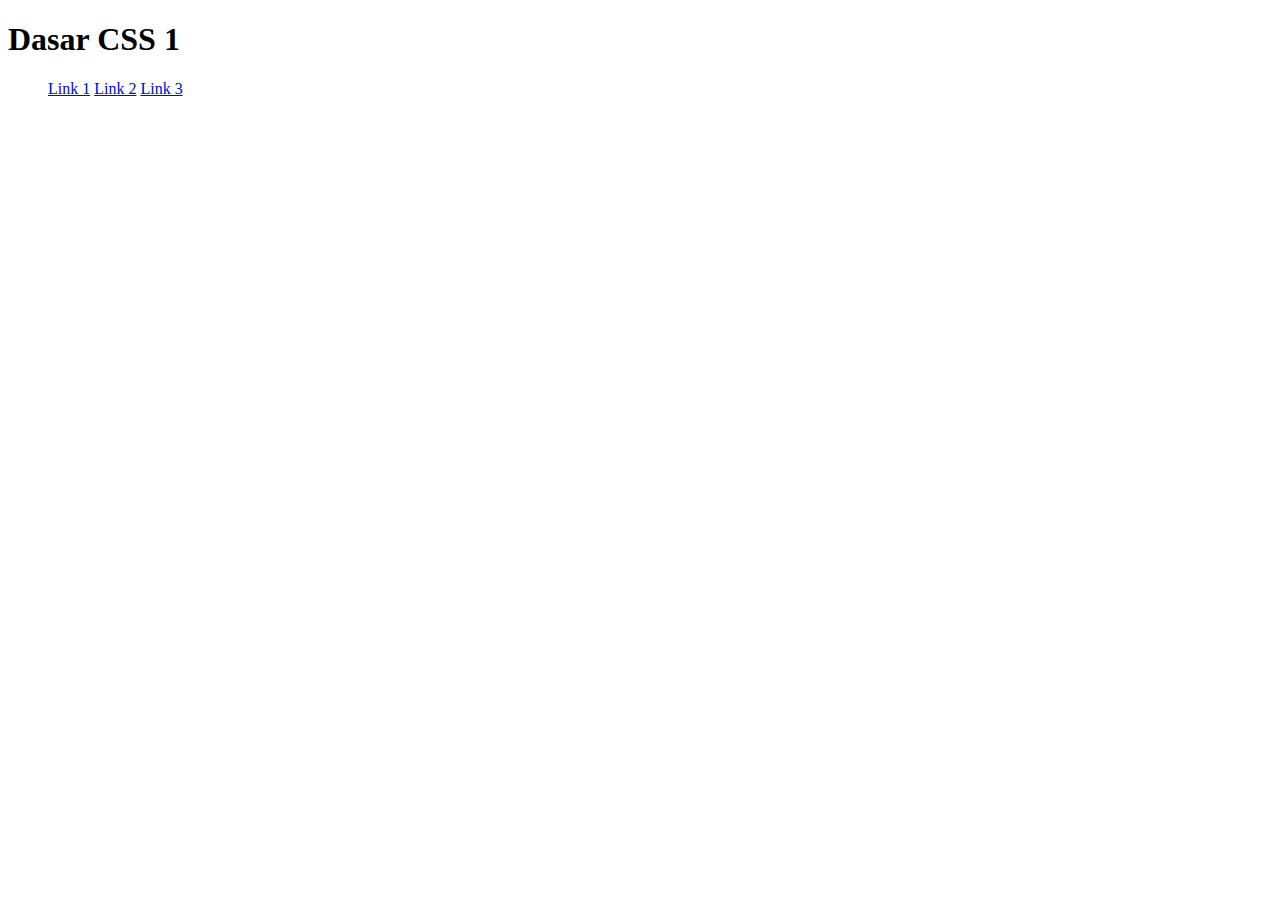
<file: Dasar_1/index.html>
<!DOCTYPE html>
<html lang="en">
<head>
    <meta charset="UTF-8">
    <meta name="viewport" content="width=device-width, initial-scale=1.0">
    <title>Latihan Dasar CSS 1</title>
    <style>
       .navigasi li{
        display: inline;
       }
    </style>
</head>
<body>
    <div class="header">
        <h1>Dasar CSS 1</h1>
    </div>
    
    <div class="navigasi">
        <ul>
            <li><a href="#">Link 1</a></li>
            <li><a href="#">Link 2</a></li>
            <li><a href="#">Link 3</a></li>
        </ul>
    </div>
        
</body>
</html>
</file>
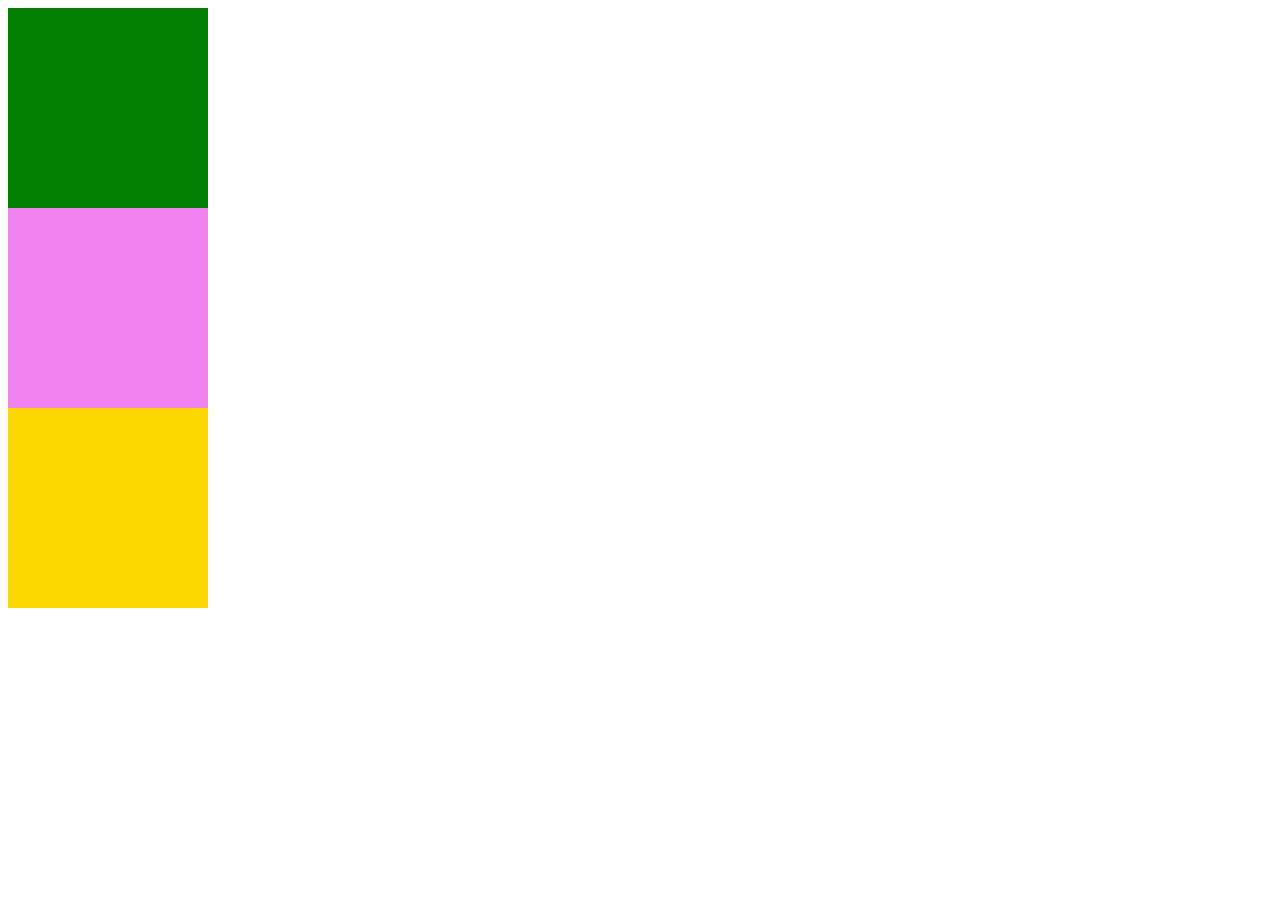
<file: Dasar_10/index.html>
<!DOCTYPE html>
<html lang="en">
<head>
    <meta charset="UTF-8">
    <meta name="viewport" content="width=device-width, initial-scale=1.0">
    <title>CSS Position</title>
    <link rel="stylesheet" href="style.css">
</head>
<body>
    <div class="satu"></div>
    <div class="dua"></div>
    <div class="tiga"></div>
</body>
</html>
</file>
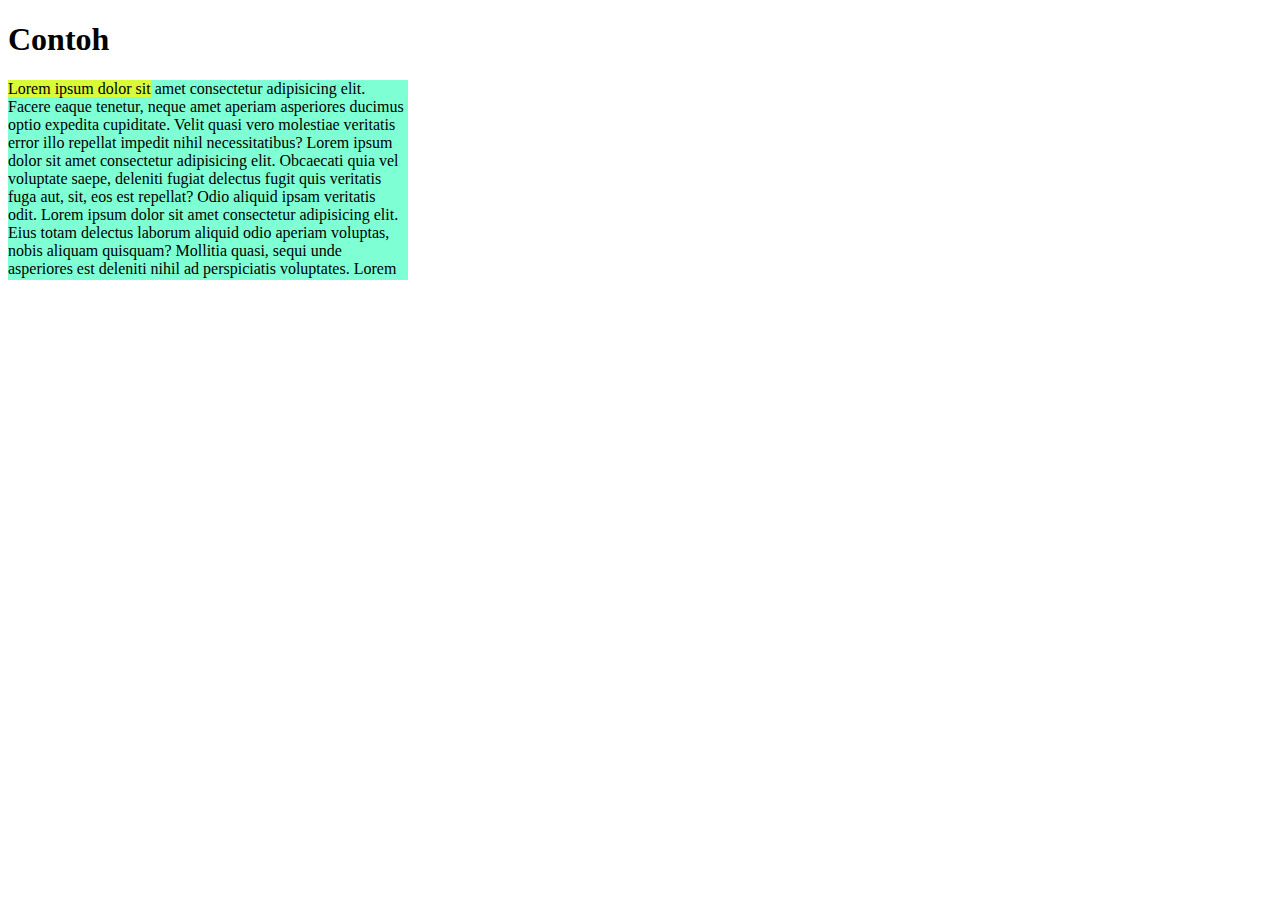
<file: Dasar_2/Index.html>
<!DOCTYPE html>
<html lang="en">
<head>
    <meta charset="UTF-8">
    <meta name="viewport" content="width=device-width, initial-scale=1.0">
    <title>Dimensi & Overflow</title>
    <style>
        .satu{
            width: 400px; /*ini adalah contoh penggunaan dimensi mengguakan ukuran px (pixel)*/
            height: 200px;
            background-color: aquamarine;
            overflow: auto; /*contoh penggunaan overflow valuenya auto*/
        }

        .K1{
            width: 100%; /*ini contoh penggunaan dimensi menggunakan ukuran persen*/
            background-color: rgb(217, 250, 54);
        }

    </style>
</head>
<body>
    <!-- dalam dimensi css ada beberapa ukuran yang sering digunakan -->
     <!-- yaitu: -->
      <!-- 1. Px (Pixel)
           2. % (Persen) persen adalah ukuran yang akan mengikuti parrentnya
           3. inc
           4. cm
           5. mm
           6. pt (Point)
           7. pc (Pica) 
      
      -->

      <!-- overflow -->
       <!-- untuk mengatur perilaku elemen yang dimana contentnya tidak muat atau keluar dari wadahnya (ini hanya analogi untu saya saja untuk selebihnya bisa di cek di web ataupun youtube channel.) -->
    
       <!-- value untuk overflow ada beberapa yaitu:
        1. visible
        2. auto
        3. hidden
        4. scroll 
       -->

       <!-- contoh untuk kedua materi diatas -->

       <h1>Contoh</h1>
       
       <div class="satu"><span class="K1">Lorem ipsum dolor sit</span> amet consectetur adipisicing elit. Facere eaque tenetur, neque amet aperiam asperiores ducimus optio expedita cupiditate. Velit quasi vero molestiae veritatis error illo repellat impedit nihil necessitatibus? Lorem ipsum dolor sit amet consectetur adipisicing elit. Obcaecati quia vel voluptate saepe, deleniti fugiat delectus fugit quis veritatis fuga aut, sit, eos est repellat? Odio aliquid ipsam veritatis odit. Lorem ipsum dolor sit amet consectetur adipisicing elit. Eius totam delectus laborum aliquid odio aperiam voluptas, nobis aliquam quisquam? Mollitia quasi, sequi unde asperiores est deleniti nihil ad perspiciatis voluptates. Lorem ipsum dolor sit amet consectetur adipisicing elit. Deleniti quae tempore earum, provident nostrum voluptatum reprehenderit omnis ullam veritatis consectetur, atque eum mollitia dignissimos iure est, natus magnam? Ex, alias?</div>
</body>
</html>
</file>
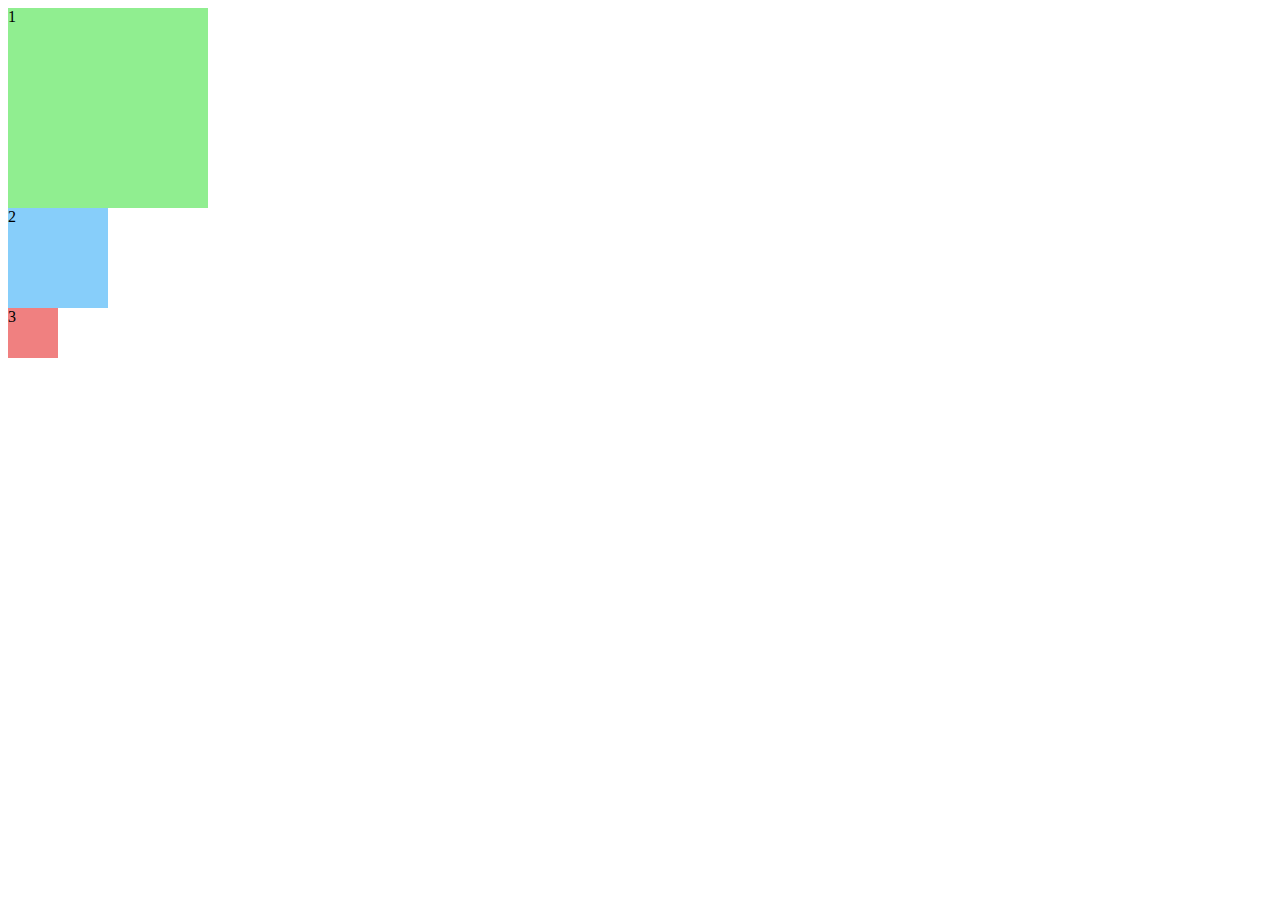
<file: Dasar_4/index.html>
<!DOCTYPE html>
<html lang="en">
<head>
    <meta charset="UTF-8">
    <meta name="viewport" content="width=device-width, initial-scale=1.0">
    <title>Margin</title>
    <link rel="stylesheet" href="../Dasar_4/style.css">
</head>
<body>
    
    <div class="satu">1</div>
    <div class="dua">2</div>
    <div class="tiga">3</div>

</body>
</html>
</file>
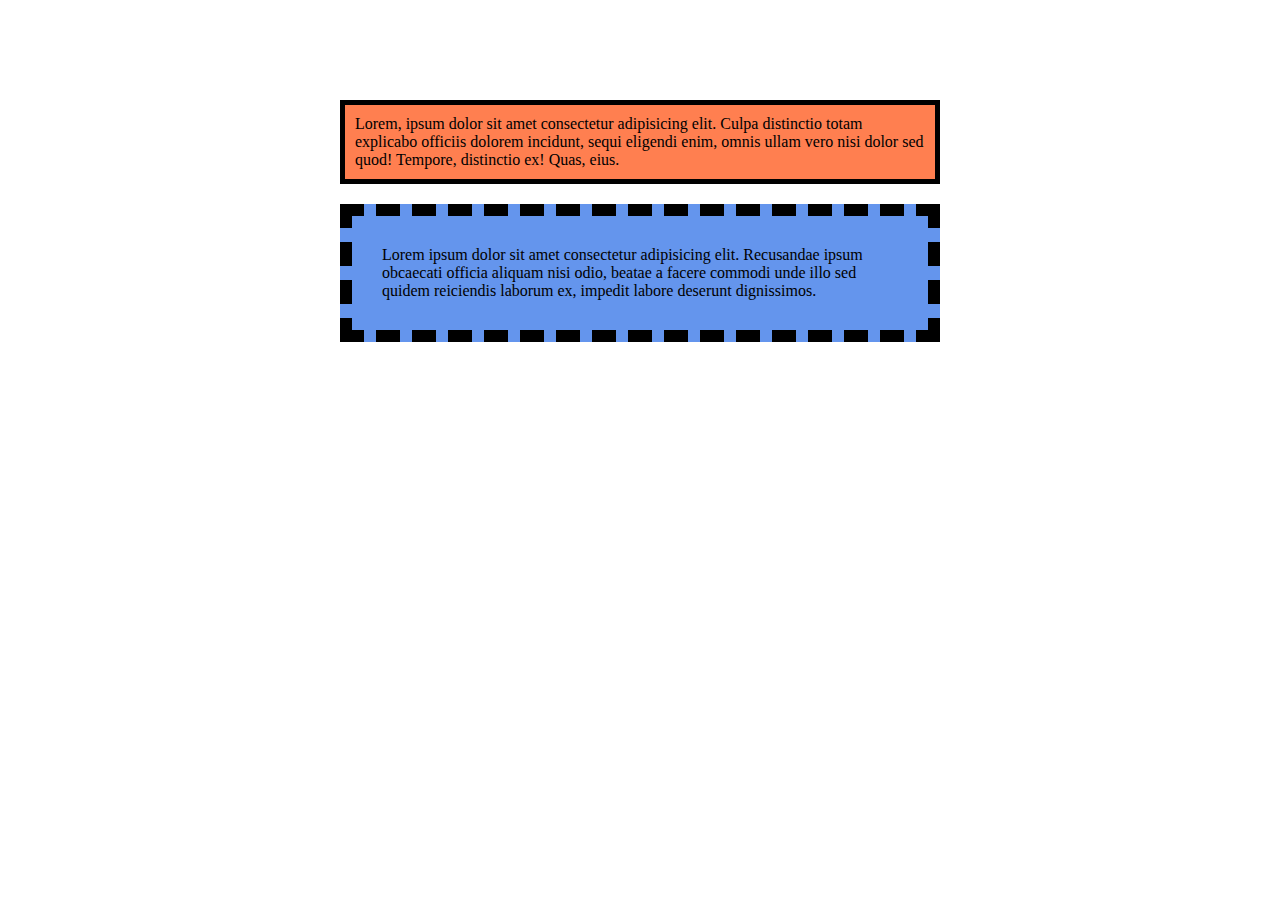
<file: Dasar_5/index.html>
<!DOCTYPE html>
<html lang="en">
<head>
    <meta charset="UTF-8">
    <meta name="viewport" content="width=device-width, initial-scale=1.0">
    <title>Padding & Box Sizing</title>
    <link rel="stylesheet" href="../Dasar_5/style.css">
</head>
<body>
    <!-- <div>Lorem ipsum dolor sit, amet consectetur adipisicing elit. Qui, quod possimus debitis impedit explicabo cumque beatae ratione maxime illo ut accusantium itaque praesentium. Ipsum labore magni nobis sint, vel nostrum.</div> -->
    <div class="satu">Lorem, ipsum dolor sit amet consectetur adipisicing elit. Culpa distinctio totam explicabo officiis dolorem incidunt, sequi eligendi enim, omnis ullam vero nisi dolor sed quod! Tempore, distinctio ex! Quas, eius.</div>

    <div class="dua">Lorem ipsum dolor sit amet consectetur adipisicing elit. Recusandae ipsum obcaecati officia aliquam nisi odio, beatae a facere commodi unde illo sed quidem reiciendis laborum ex, impedit labore deserunt dignissimos.</div>
</body>
</html>
</file>
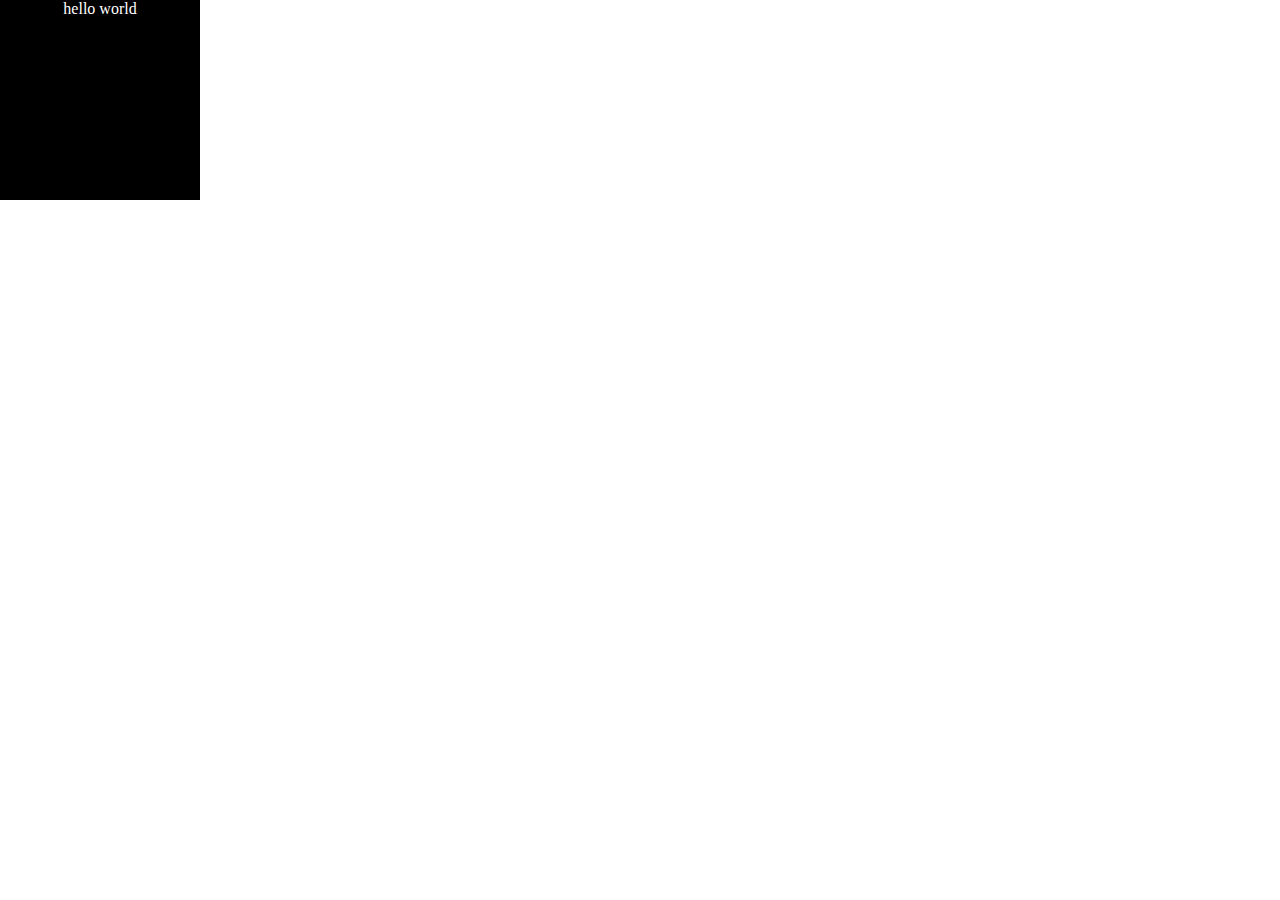
<file: Dasar_6/index.html>
<!DOCTYPE html>
<html lang="en">
<head>
    <meta charset="UTF-8">
    <meta name="viewport" content="width=device-width, initial-scale=1.0">
    <title>Css Reset</title>
    <link rel="stylesheet" href="./style.css">
</head>
<body>
    <div>hello world</div>
</body>
</html>
</file>
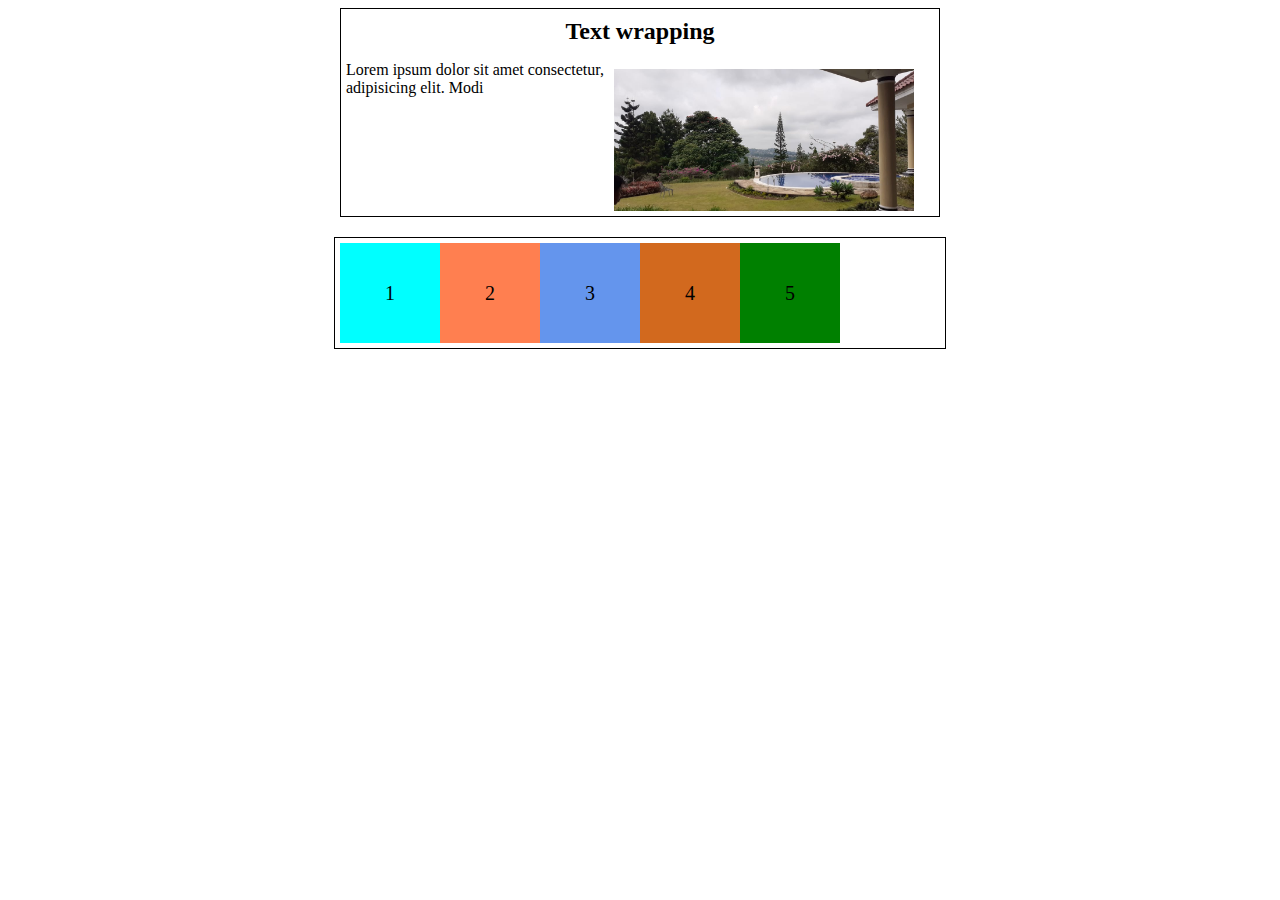
<file: Dasar_8/index.html>
<!DOCTYPE html>
<html lang="en">
<head>
    <meta charset="UTF-8">
    <meta name="viewport" content="width=device-width, initial-scale=1.0">
    <title>Float</title>
    <link rel="stylesheet" href="style.css">
</head>
<body>
    <div class="container-1 cf">
        <h2>Text wrapping</h2>
        <img src="../Latihan_Dasar_7/foto/villa.jpg" alt="villa" width="300px">
        
        <p>Lorem ipsum dolor sit amet consectetur, adipisicing elit. Modi </p>
        <div class="clear"></div>
    </div>

    <div class="container-2 cf">
        <div class="kotak-1">1</div>
        <div class="kotak-2">2</div>
        <div class="kotak-3">3</div>
        <div class="kotak-4">4</div>
        <div class="kotak-5">5</div>
        <div class="clear"></div>
    </div>
</body>
</html>
</file>
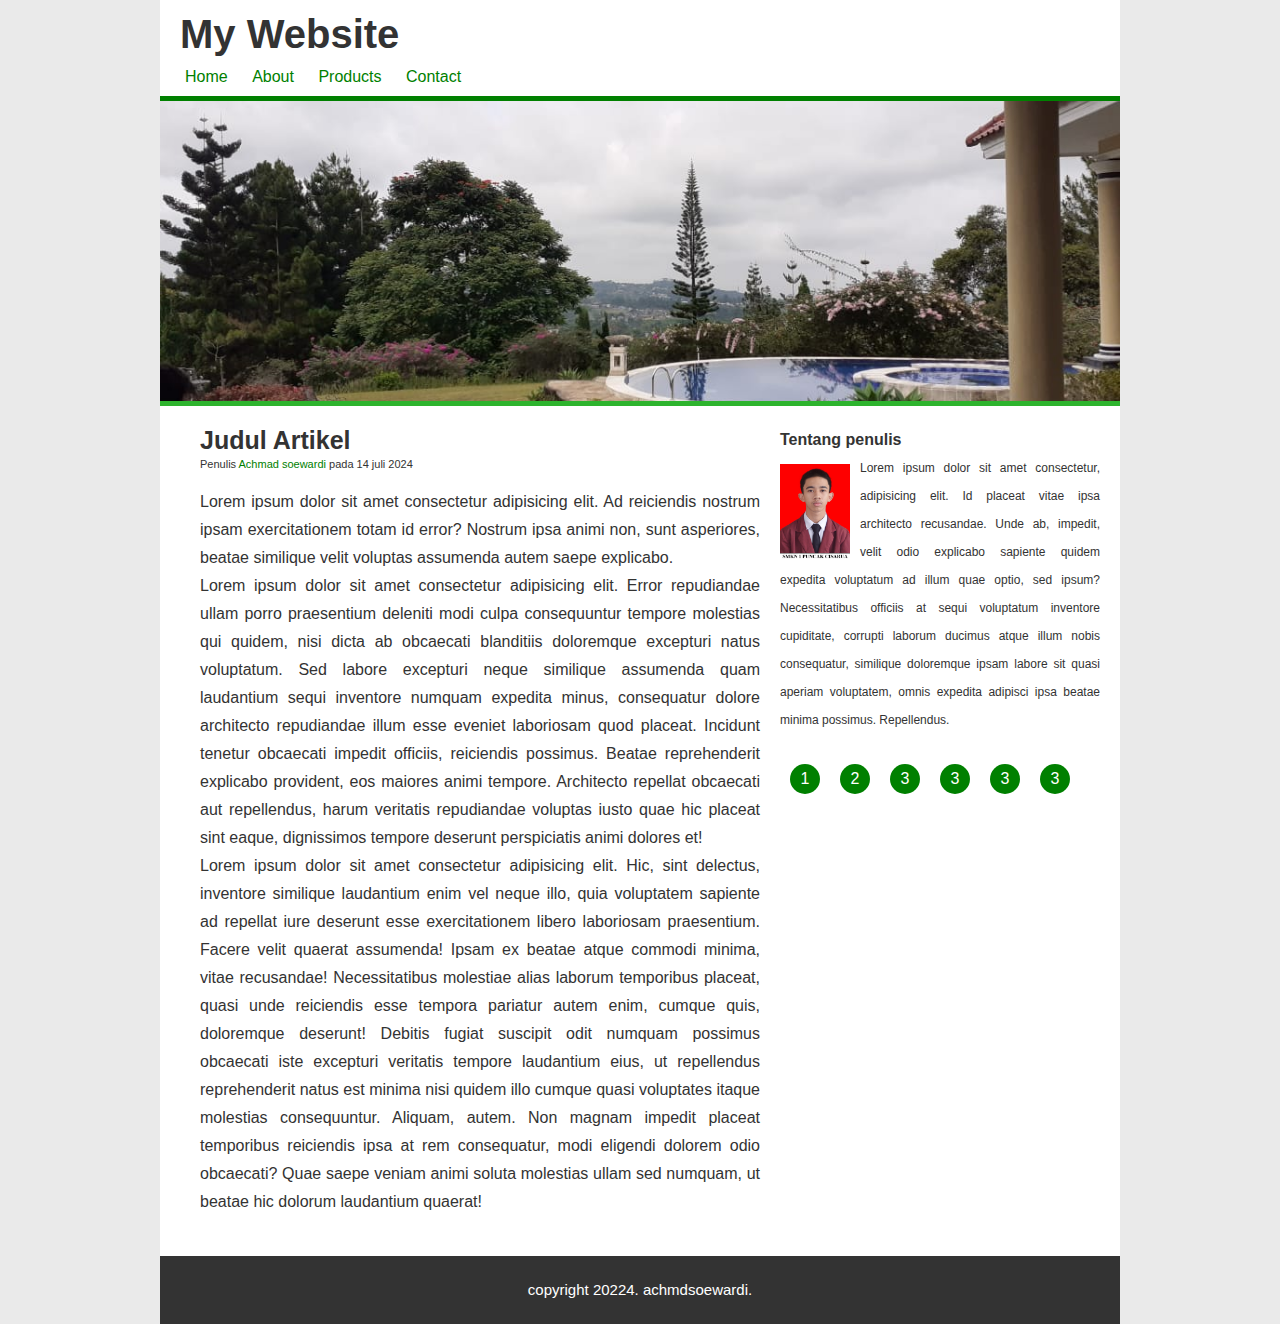
<file: Latihan_Dasar_12/index.html>
<!DOCTYPE html>
<html lang="en">
<head>
    <meta charset="UTF-8">
    <meta name="viewport" content="width=device-width, initial-scale=1.0">
    <title>Latihan Dasar Float</title>
    <link rel="stylesheet" href="style.css">
</head>
<body>
    <div class="container">
        <div class="header">
            <h1 class="judul">My Website</h1>
            <ul>
                <li><a href="#">Home</a></li>
                <li><a href="#">About</a></li>
                <li><a href="#">Products</a></li>
                <li><a href="#">Contact</a></li>
            </ul>
        </div>
        <div class="hero"></div>
        <div class="content cf">
            <div class="main">
                <h3>Judul Artikel</h3>
                <p class="penulis">Penulis <a href="#">Achmad soewardi</a> pada 14 juli 2024</p>
                <p>Lorem ipsum dolor sit amet consectetur adipisicing elit. Ad reiciendis nostrum ipsam exercitationem totam id error? Nostrum ipsa animi non, sunt asperiores, beatae similique velit voluptas assumenda autem saepe explicabo.</p>

                <p>Lorem ipsum dolor sit amet consectetur adipisicing elit. Error repudiandae ullam porro praesentium deleniti modi culpa consequuntur tempore molestias qui quidem, nisi dicta ab obcaecati blanditiis doloremque excepturi natus voluptatum.
                Sed labore excepturi neque similique assumenda quam laudantium sequi inventore numquam expedita minus, consequatur dolore architecto repudiandae illum esse eveniet laboriosam quod placeat. Incidunt tenetur obcaecati impedit officiis, reiciendis possimus.
                Beatae reprehenderit explicabo provident, eos maiores animi tempore. Architecto repellat obcaecati aut repellendus, harum veritatis repudiandae voluptas iusto quae hic placeat sint eaque, dignissimos tempore deserunt perspiciatis animi dolores et!</p>

                <p>Lorem ipsum dolor sit amet consectetur adipisicing elit. Hic, sint delectus, inventore similique laudantium enim vel neque illo, quia voluptatem sapiente ad repellat iure deserunt esse exercitationem libero laboriosam praesentium.
                Facere velit quaerat assumenda! Ipsam ex beatae atque commodi minima, vitae recusandae! Necessitatibus molestiae alias laborum temporibus placeat, quasi unde reiciendis esse tempora pariatur autem enim, cumque quis, doloremque deserunt!
                Debitis fugiat suscipit odit numquam possimus obcaecati iste excepturi veritatis tempore laudantium eius, ut repellendus reprehenderit natus est minima nisi quidem illo cumque quasi voluptates itaque molestias consequuntur. Aliquam, autem.
                Non magnam impedit placeat temporibus reiciendis ipsa at rem consequatur, modi eligendi dolorem odio obcaecati? Quae saepe veniam animi soluta molestias ullam sed numquam, ut beatae hic dolorum laudantium quaerat!</p>
            </div>
            <div class="sidebar">
                <h3>Tentang penulis</h3>
                <img src="../Latihan_Dasar_9/F10.jpg" alt="foto saya">
                <p>Lorem ipsum dolor sit amet consectetur, adipisicing elit. Id placeat vitae ipsa architecto recusandae. Unde ab, impedit, velit odio explicabo sapiente quidem expedita voluptatum ad illum quae optio, sed ipsum?
                Necessitatibus officiis at sequi voluptatum inventore cupiditate, corrupti laborum ducimus atque illum nobis consequatur, similique doloremque ipsam labore sit quasi aperiam voluptatem, omnis expedita adipisci ipsa beatae minima possimus. Repellendus.</p>

                <div class="kotak">1</div>
                <div class="kotak">2</div>
                <div class="kotak">3</div>
                <div class="kotak">3</div>
                <div class="kotak">3</div>
                <div class="kotak">3</div>
            </div>
        </div>
        <div class="footer">
            <p class="copyright">copyright 20224. achmdsoewardi.</p>
        </div>
    </div>
</body>
</html>
</file>
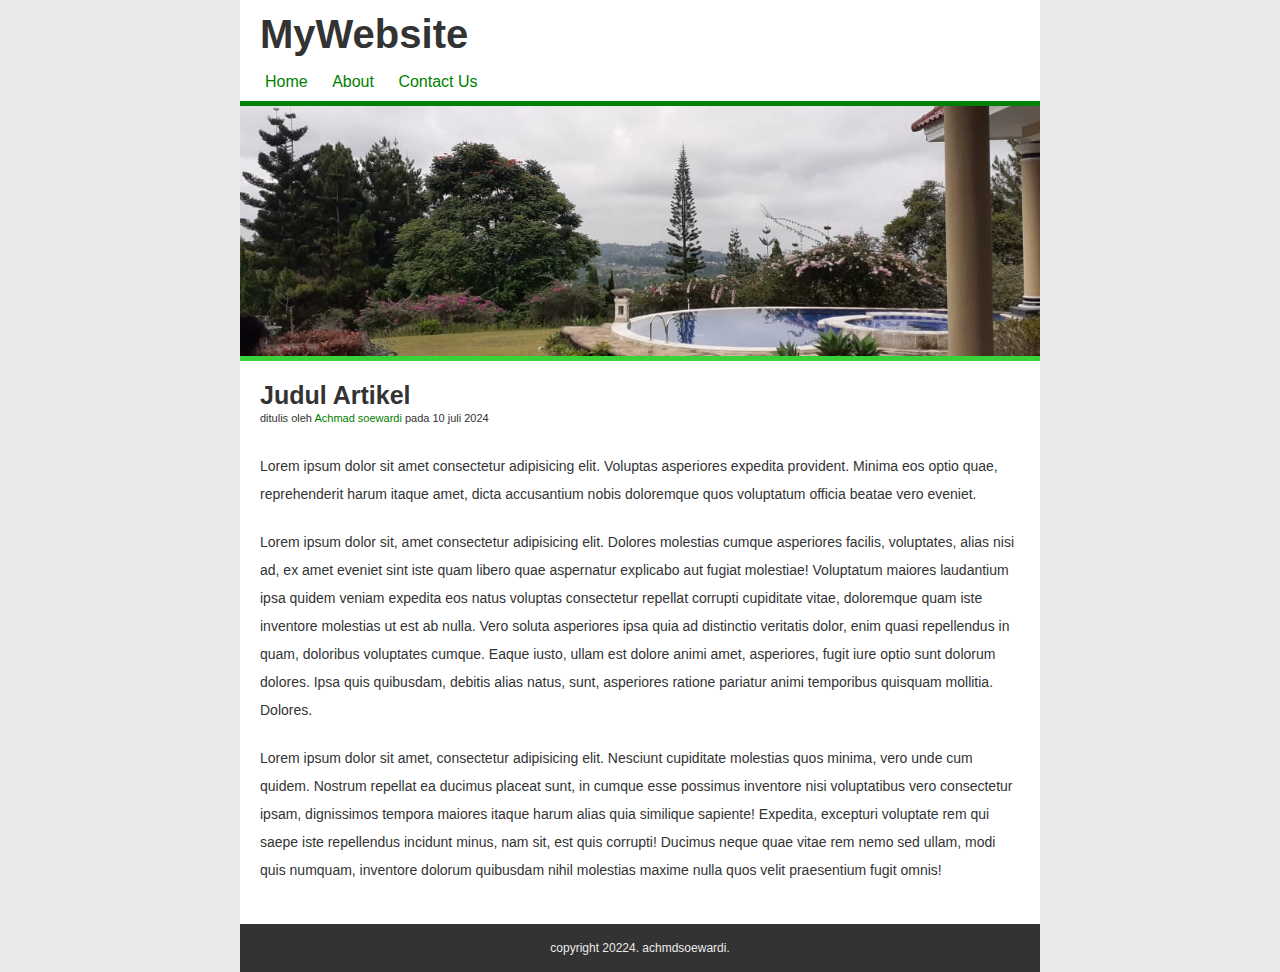
<file: Latihan_Dasar_7/index.html>
<!DOCTYPE html>
<html lang="en">
<head>
    <meta charset="UTF-8">
    <meta name="viewport" content="width=device-width, initial-scale=1.0">
    <title>Latihan 1</title>
    <link rel="stylesheet" href="./style.css">
</head>
<body>
    <div class="container">
        <div class="header">
            <h1 class="judul">MyWebsite</h1>
            <ul>
                <li><a href="#">Home</a></li>
                <li><a href="#">About</a></li>
                <li><a href="#">Contact Us</a></li>
            </ul>
        </div>
        <div class="hero"></div>
        <div class="content">
            <h2>Judul Artikel</h2>
            <p class="penulis">ditulis oleh <a href="#">Achmad soewardi</a> pada 10 juli 2024</p>

            <p>Lorem ipsum dolor sit amet consectetur adipisicing elit. Voluptas asperiores expedita provident. Minima eos optio quae, reprehenderit harum itaque amet, dicta accusantium nobis doloremque quos voluptatum officia beatae vero eveniet.</p>

            <p>Lorem ipsum dolor sit, amet consectetur adipisicing elit. Dolores molestias cumque asperiores facilis, voluptates, alias nisi ad, ex amet eveniet sint iste quam libero quae aspernatur explicabo aut fugiat molestiae! Voluptatum maiores laudantium ipsa quidem veniam expedita eos natus voluptas consectetur repellat corrupti cupiditate vitae, doloremque quam iste inventore molestias ut est ab nulla. Vero soluta asperiores ipsa quia ad distinctio veritatis dolor, enim quasi repellendus in quam, doloribus voluptates cumque. Eaque iusto, ullam est dolore animi amet, asperiores, fugit iure optio sunt dolorum dolores. Ipsa quis quibusdam, debitis alias natus, sunt, asperiores ratione pariatur animi temporibus quisquam mollitia. Dolores.</p>

            <p>Lorem ipsum dolor sit amet, consectetur adipisicing elit. Nesciunt cupiditate molestias quos minima, vero unde cum quidem. Nostrum repellat ea ducimus placeat sunt, in cumque esse possimus inventore nisi voluptatibus vero consectetur ipsam, dignissimos tempora maiores itaque harum alias quia similique sapiente! Expedita, excepturi voluptate rem qui saepe iste repellendus incidunt minus, nam sit, est quis corrupti! Ducimus neque quae vitae rem nemo sed ullam, modi quis numquam, inventore dolorum quibusdam nihil molestias maxime nulla quos velit praesentium fugit omnis!</p>
        </div>

        <div class="footer">
            <p class="copyright">copyright 20224. achmdsoewardi.</p>
        </div>
    </div>
</body>
</html>
</file>
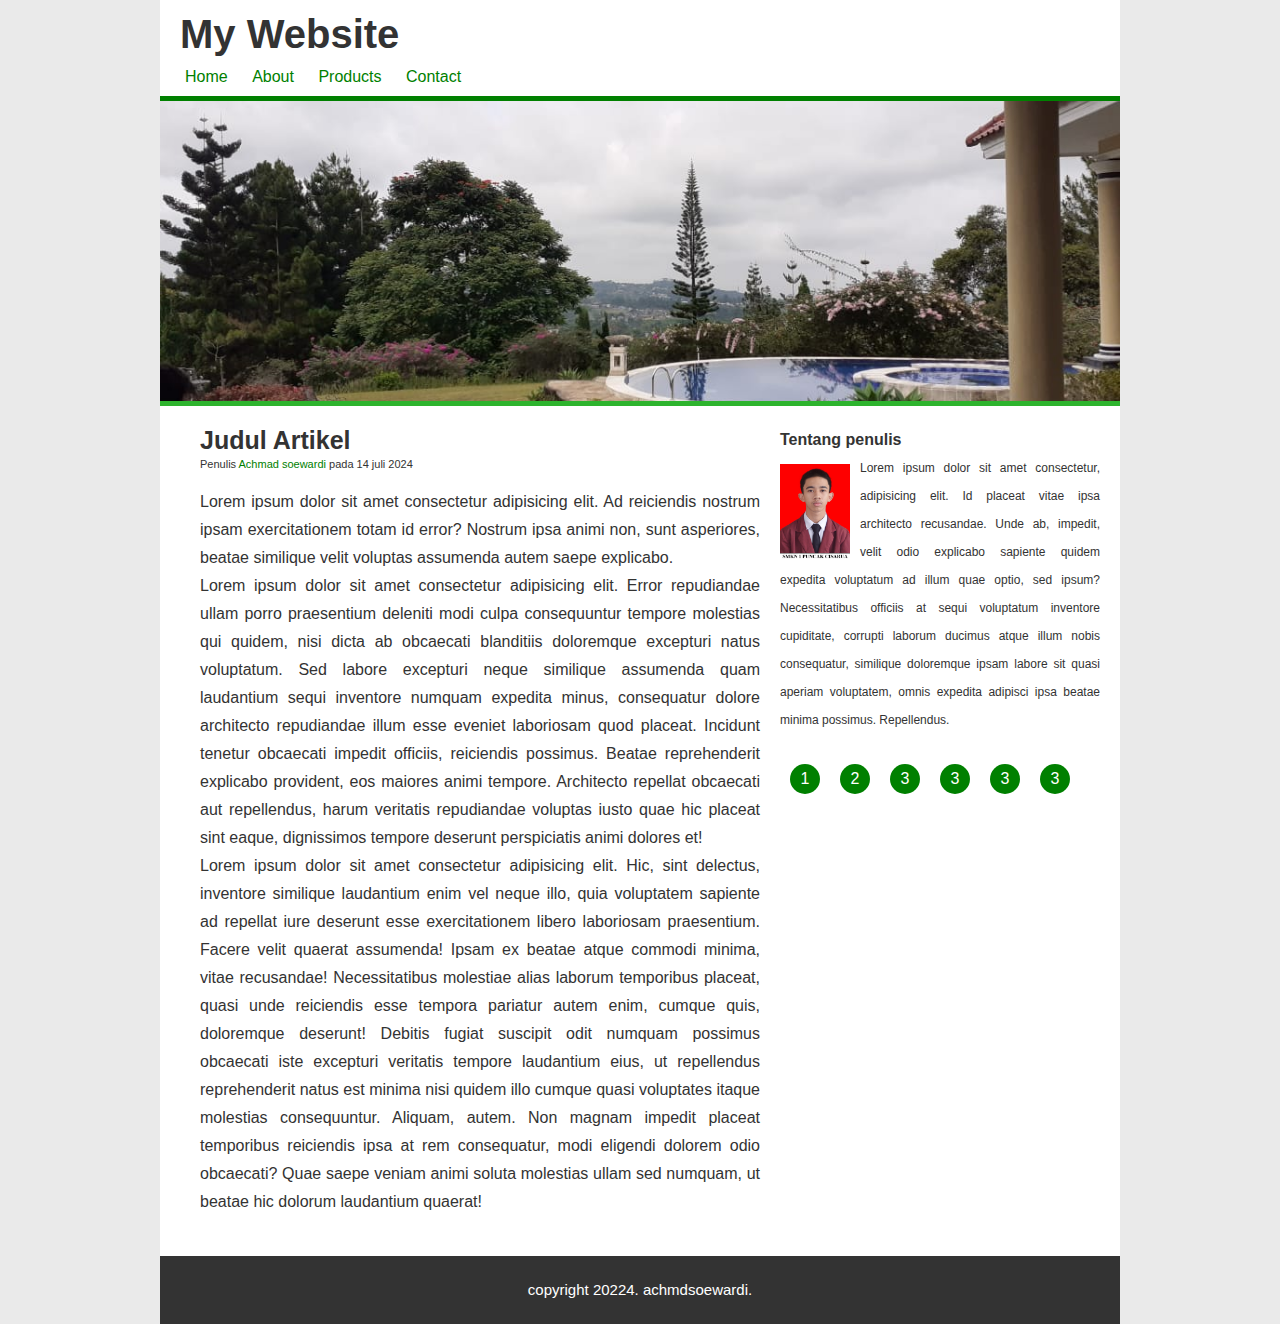
<file: Latihan_Dasar_9/index.html>
<!DOCTYPE html>
<html lang="en">
<head>
    <meta charset="UTF-8">
    <meta name="viewport" content="width=device-width, initial-scale=1.0">
    <title>Latihan Dasar Float</title>
    <link rel="stylesheet" href="style.css">
</head>
<body>
    <div class="container">
        <div class="header">
            <h1 class="judul">My Website</h1>
            <ul>
                <li><a href="#">Home</a></li>
                <li><a href="#">About</a></li>
                <li><a href="#">Products</a></li>
                <li><a href="#">Contact</a></li>
            </ul>
        </div>
        <div class="hero"></div>
        <div class="content cf">
            <div class="main">
                <h3>Judul Artikel</h3>
                <p class="penulis">Penulis <a href="#">Achmad soewardi</a> pada 14 juli 2024</p>
                <p>Lorem ipsum dolor sit amet consectetur adipisicing elit. Ad reiciendis nostrum ipsam exercitationem totam id error? Nostrum ipsa animi non, sunt asperiores, beatae similique velit voluptas assumenda autem saepe explicabo.</p>

                <p>Lorem ipsum dolor sit amet consectetur adipisicing elit. Error repudiandae ullam porro praesentium deleniti modi culpa consequuntur tempore molestias qui quidem, nisi dicta ab obcaecati blanditiis doloremque excepturi natus voluptatum.
                Sed labore excepturi neque similique assumenda quam laudantium sequi inventore numquam expedita minus, consequatur dolore architecto repudiandae illum esse eveniet laboriosam quod placeat. Incidunt tenetur obcaecati impedit officiis, reiciendis possimus.
                Beatae reprehenderit explicabo provident, eos maiores animi tempore. Architecto repellat obcaecati aut repellendus, harum veritatis repudiandae voluptas iusto quae hic placeat sint eaque, dignissimos tempore deserunt perspiciatis animi dolores et!</p>

                <p>Lorem ipsum dolor sit amet consectetur adipisicing elit. Hic, sint delectus, inventore similique laudantium enim vel neque illo, quia voluptatem sapiente ad repellat iure deserunt esse exercitationem libero laboriosam praesentium.
                Facere velit quaerat assumenda! Ipsam ex beatae atque commodi minima, vitae recusandae! Necessitatibus molestiae alias laborum temporibus placeat, quasi unde reiciendis esse tempora pariatur autem enim, cumque quis, doloremque deserunt!
                Debitis fugiat suscipit odit numquam possimus obcaecati iste excepturi veritatis tempore laudantium eius, ut repellendus reprehenderit natus est minima nisi quidem illo cumque quasi voluptates itaque molestias consequuntur. Aliquam, autem.
                Non magnam impedit placeat temporibus reiciendis ipsa at rem consequatur, modi eligendi dolorem odio obcaecati? Quae saepe veniam animi soluta molestias ullam sed numquam, ut beatae hic dolorum laudantium quaerat!</p>
            </div>
            <div class="sidebar">
                <h3>Tentang penulis</h3>
                <img src="F10.jpg" alt="foto saya">
                <p>Lorem ipsum dolor sit amet consectetur, adipisicing elit. Id placeat vitae ipsa architecto recusandae. Unde ab, impedit, velit odio explicabo sapiente quidem expedita voluptatum ad illum quae optio, sed ipsum?
                Necessitatibus officiis at sequi voluptatum inventore cupiditate, corrupti laborum ducimus atque illum nobis consequatur, similique doloremque ipsam labore sit quasi aperiam voluptatem, omnis expedita adipisci ipsa beatae minima possimus. Repellendus.</p>

                <div class="kotak">1</div>
                <div class="kotak">2</div>
                <div class="kotak">3</div>
                <div class="kotak">3</div>
                <div class="kotak">3</div>
                <div class="kotak">3</div>
            </div>
        </div>
        <div class="footer">
            <p class="copyright">copyright 20224. achmdsoewardi.</p>
        </div>
    </div>
</body>
</html>
</file>
<file: Dasar_10/style.css>
div{
    width: 200px;
    height: 200px;
}

/* position static, relative, absolut, dan fixed*/
/* default value position adalah static */


.satu{
    background-color: green;
}

.dua{
    background-color: violet;
    position: relative;
}

.tiga{
    background-color: gold;
}
</file>
<file: Dasar_4/style.css>
.satu{
    width: 200px;
    height: 200px;
    background-color: lightgreen;
    /* margin-left: 100px;
    margin-top: 30px;
    margin-bottom: 150px;
    margin-right: 50px; */
    /* margin-right: auto;
    margin-left: auto; */

    /* shorthand */

    /* 
    ini artinya margin kanan kiri atas dan bawah masing masing memiliki margin 50px
    margin: 50px; 
    */

    /* 
    ini artinya value pertama yaitu 50px itu untuk atas dan bawah, dan yang value auto itu untuk kanan dan kiri.
    margin:50px auto; 
    */

    /*
    ini artinya value pertama yaitu untuk margin atas, value yang kedua untuk kanan dan kiri, dan value yang ketiga untuk margin bawahnya 
    margin: 30px 50px 60px; 
    */

    /* 
    ini artinya value pertama atas, kanan, bawah dan kiri
    margin: 10px 20px 30px 40px; 
    
    */
}

.dua{
    width: 100px;
    height: 100px;
    background-color: lightskyblue;
    
}

.tiga{
    width: 50px;
    height: 50px;
    background-color: lightcoral;
}
</file>
<file: Dasar_5/style.css>
/* div{
    width: 275px;
    height: 275px;
    background-color: cornflowerblue;
    margin: 100px auto;
    padding: 20px; */
    /* dalam border terdapat 3 value yaitu untuk value pertama untuk menentukan ketebalan, value yang kedua untuk menentukan style bordernya (dibawah contohnya solid), value yang ketiga itu warna. */

    /* untuk style nya ada beberapa contoh diantaranya:
        1. solid
        2. dotted
        3. dashed
        4. double
    
    */
    /* border: 5px solid black;
    

} */

div{
    width: 600px;
    margin: 20px auto;
    box-sizing: border-box;
}

.satu{
    background-color: coral;
    margin-top: 100px;
    padding: 10px;
    border: 5px solid black;
}

.dua{
    background-color: cornflowerblue;
    padding: 30px;
    border: 12px dashed black;
}
</file>
<file: Dasar_6/style.css>
*{
    margin: 0;
    padding: 0;
}


div{
    width: 200px;
    height: 200px;
    background-color: black;
    color: white;
    text-align: center;
}
</file>
<file: Dasar_8/style.css>
.container-1 {
    width: 600px;
    border: 1px solid black;
    padding: 5px;
    margin: auto;
    box-sizing: border-box;
}

.container-1 img{
    float: right;
    padding-top: 20px;
    padding-right: 20px;
}

.container-1 h2{
    text-align: center;
    margin-top: 4px;
    margin-bottom: 4px;
}

.container-2{
    width: 600px;
    border: 1px solid black;
    margin: auto;
    margin-top: 20px;
    padding: 5px;
}

.kotak-1, .kotak-2, .kotak-3, .kotak-4, .kotak-5{
    width: 100px;
    height: 100px;
    text-align: center;
    line-height: 100px;
    font-size: 20px;
    float: left;
}

.kotak-1{
    background-color: aqua;
}

.kotak-2{
    background-color: coral;
}

.kotak-3{
    background-color: cornflowerblue;
}

.kotak-4{
    background-color: chocolate;
}

.kotak-5{
    background-color: green;
}

.cf:before, .cf:after{
    content: " ";
    display: table;
}

.cf:after{
    clear: both;
}
</file>
<file: Latihan_Dasar_12/style.css>
html, body, div, span, applet, object, iframe,
h1, h2, h3, h4, h5, h6, p, blockquote, pre,
a, abbr, acronym, address, big, cite, code,
del, dfn, em, img, ins, kbd, q, s, samp,
small, strike, strong, sub, sup, tt, var,
b, u, i, center,
dl, dt, dd, ol, ul, li,
fieldset, form, label, legend,
table, caption, tbody, tfoot, thead, tr, th, td,
article, aside, canvas, details, embed, 
figure, figcaption, footer, header, hgroup, 
menu, nav, output, ruby, section, summary,
time, mark, audio, video {
	margin: 0;
	padding: 0;
	border: 0;
	font-size: 100%;
	font: inherit;
	vertical-align: baseline;
}
/* HTML5 display-role reset for older browsers */
article, aside, details, figcaption, figure, 
footer, header, hgroup, menu, nav, section {
	display: block;
}
body {
	line-height: 1;
}
ol, ul {
	list-style: none;
}
blockquote, q {
	quotes: none;
}
blockquote:before, blockquote:after,
q:before, q:after {
	content: '';
	content: none;
}
table {
	border-collapse: collapse;
	border-spacing: 0;
}


/* my style */

body{
    font: 16px/28px arial,sans-serif;
    background-color: #eaeaea;
    color: #333;
}

.container{
    width: 960px;
    margin: auto;
    background-color: #fff;
}

.header{
    padding: 20px;
    padding-bottom: 5px;
}

.header .judul{
    font-size: 40px;
    font-weight: bold;
}

.header li{
    display: inline-block;
    margin-top: 15px;
    margin-right: 10px;
}

.header li a{
    text-decoration: none;
    color: green;
    padding: 5px;
}

.header a:hover{
    background-color: green;
    color: #fff;
    border-radius: 4px;
}

.hero{
    height: 300px;
    background-image: url(../Latihan_Dasar_7/foto/villa.jpg);
    background-size: cover;
    background-position: 0 -75px;
    border-top: 5px solid green;
    border-bottom: 5px solid rgb(45, 179, 45);
}

.content{
    padding: 20px;
}

.main{
    width: 600px;
    text-align: justify;
    padding: 20px;
    box-sizing: border-box;
    float: left;
}

.main h3{
    font-size: 25px;
    font-weight: bold;
    margin-top: -20px;
}

.main .penulis{
    font-size: 11px;
    margin-top: -4px;
    margin-bottom: 10px;
}

.main .penulis a{
    text-decoration: none;
    color: green;
}

.cf:before, .cf:after{
    content: " ";
    display: table;
}

.cf:after{
    clear: both;
}

.sidebar h3{
    font-weight: bold;
}
.sidebar img{
    width: 70px;
    float: left;
    padding-right: 10px;
    margin-top: 10px;
}

.sidebar p{
    font-size: 12px;
    text-align: justify;
    margin-bottom: 20px;
}


.sidebar .kotak{
    width: 30px;
    height: 30px;
    background-color: green;
    float: left;
    text-align: center;
    line-height: 30px;
    color: #fff;
    border-radius: 50%;
    margin: 10px;
}



.footer{
    padding: 20px;
    background-color: #333;
    color: #fff;
    text-align:center ;
    font-size: 15px;
}
</file>
<file: Latihan_Dasar_9/style.css>
html, body, div, span, applet, object, iframe,
h1, h2, h3, h4, h5, h6, p, blockquote, pre,
a, abbr, acronym, address, big, cite, code,
del, dfn, em, img, ins, kbd, q, s, samp,
small, strike, strong, sub, sup, tt, var,
b, u, i, center,
dl, dt, dd, ol, ul, li,
fieldset, form, label, legend,
table, caption, tbody, tfoot, thead, tr, th, td,
article, aside, canvas, details, embed, 
figure, figcaption, footer, header, hgroup, 
menu, nav, output, ruby, section, summary,
time, mark, audio, video {
	margin: 0;
	padding: 0;
	border: 0;
	font-size: 100%;
	font: inherit;
	vertical-align: baseline;
}
/* HTML5 display-role reset for older browsers */
article, aside, details, figcaption, figure, 
footer, header, hgroup, menu, nav, section {
	display: block;
}
body {
	line-height: 1;
}
ol, ul {
	list-style: none;
}
blockquote, q {
	quotes: none;
}
blockquote:before, blockquote:after,
q:before, q:after {
	content: '';
	content: none;
}
table {
	border-collapse: collapse;
	border-spacing: 0;
}


/* my style */

body{
    font: 16px/28px arial,sans-serif;
    background-color: #eaeaea;
    color: #333;
}

.container{
    width: 960px;
    margin: auto;
    background-color: #fff;
}

.header{
    padding: 20px;
    padding-bottom: 5px;
}

.header .judul{
    font-size: 40px;
    font-weight: bold;
}

.header li{
    display: inline-block;
    margin-top: 15px;
    margin-right: 10px;
}

.header li a{
    text-decoration: none;
    color: green;
    padding: 5px;
}

.header a:hover{
    background-color: green;
    color: #fff;
    border-radius: 4px;
}

.hero{
    height: 300px;
    background-image: url(../Latihan_Dasar_7/foto/villa.jpg);
    background-size: cover;
    background-position: 0 -75px;
    border-top: 5px solid green;
    border-bottom: 5px solid rgb(45, 179, 45);
}

.content{
    padding: 20px;
}

.main{
    width: 600px;
    text-align: justify;
    padding: 20px;
    box-sizing: border-box;
    float: left;
}

.main h3{
    font-size: 25px;
    font-weight: bold;
    margin-top: -20px;
}

.main .penulis{
    font-size: 11px;
    margin-top: -4px;
    margin-bottom: 10px;
}

.main .penulis a{
    text-decoration: none;
    color: green;
}

.cf:before, .cf:after{
    content: " ";
    display: table;
}

.cf:after{
    clear: both;
}

.sidebar h3{
    font-weight: bold;
}
.sidebar img{
    width: 70px;
    float: left;
    padding-right: 10px;
    margin-top: 10px;
}

.sidebar p{
    font-size: 12px;
    text-align: justify;
    margin-bottom: 20px;
}


.sidebar .kotak{
    width: 30px;
    height: 30px;
    background-color: green;
    float: left;
    text-align: center;
    line-height: 30px;
    color: #fff;
    border-radius: 50%;
    margin: 10px;
}



.footer{
    padding: 20px;
    background-color: #333;
    color: #fff;
    text-align:center ;
    font-size: 15px;
}
</file>
<file: Latihan_Dasar_7/style.css>
/* http://meyerweb.com/eric/tools/css/reset/ 
   v2.0 | 20110126
   License: none (public domain)
*/

html, body, div, span, applet, object, iframe,
h1, h2, h3, h4, h5, h6, p, blockquote, pre,
a, abbr, acronym, address, big, cite, code,
del, dfn, em, img, ins, kbd, q, s, samp,
small, strike, strong, sub, sup, tt, var,
b, u, i, center,
dl, dt, dd, ol, ul, li,
fieldset, form, label, legend,
table, caption, tbody, tfoot, thead, tr, th, td,
article, aside, canvas, details, embed, 
figure, figcaption, footer, header, hgroup, 
menu, nav, output, ruby, section, summary,
time, mark, audio, video {
	margin: 0;
	padding: 0;
	border: 0;
	font-size: 100%;
	font: inherit;
	vertical-align: baseline;
}
/* HTML5 display-role reset for older browsers */
article, aside, details, figcaption, figure, 
footer, header, hgroup, menu, nav, section {
	display: block;
}
body {
	line-height: 1;
}
ol, ul {
	list-style: none;
}
blockquote, q {
	quotes: none;
}
blockquote:before, blockquote:after,
q:before, q:after {
	content: '';
	content: none;
}
table {
	border-collapse: collapse;
	border-spacing: 0;
}


/* my style */
body{
    font: 16px/28px arial, sans-serif;
    background-color: #eaeaea;
    color: #333;
}

.container{
    width: 800px;
    margin: auto;
    background-color: #fff;

}

.header{
    padding: 20px;
    padding-bottom: 5px;
}

.header .judul{
    font-size: 40px;
    font-weight: bold;
}

.header li{
    display: inline-block;
    margin-top: 20px;
    margin-right: 10px;
}

.header li a{
    text-decoration: none;
    color: green;
    padding: 5px;
}

.header a:hover{
    background-color: green;
    color: #fff;
    border-radius: 6px;
}

.hero{
    height: 250px;
    background-image: url(./foto/villa.jpg);
    background-size: cover;
    background-position: 0 -75px;
    border-top: 5px solid green;
    border-bottom: 5px solid rgb(57, 210, 57);
}

.content{
    padding: 20px;
}

.content h2{
    font-size: 25px;
    font-weight: bold;
}

.content .penulis{
    font-size: 11px;
    margin-top: -5px;
}

.content .penulis a{
    text-decoration: none;
    color: green;
}

.content p{
    margin-bottom: 20px;
    font-size: 14px;
}

.footer{
    background-color: #333;
}

.footer .copyright{
    color: #eaeaea;
    padding: 10px;
    text-align: center;
    font-size: 12px;
}








.cf:before, .cf:after{
    content: " ";
    display: table;
}

.cf:after{
    clear: both;
}
</file>
